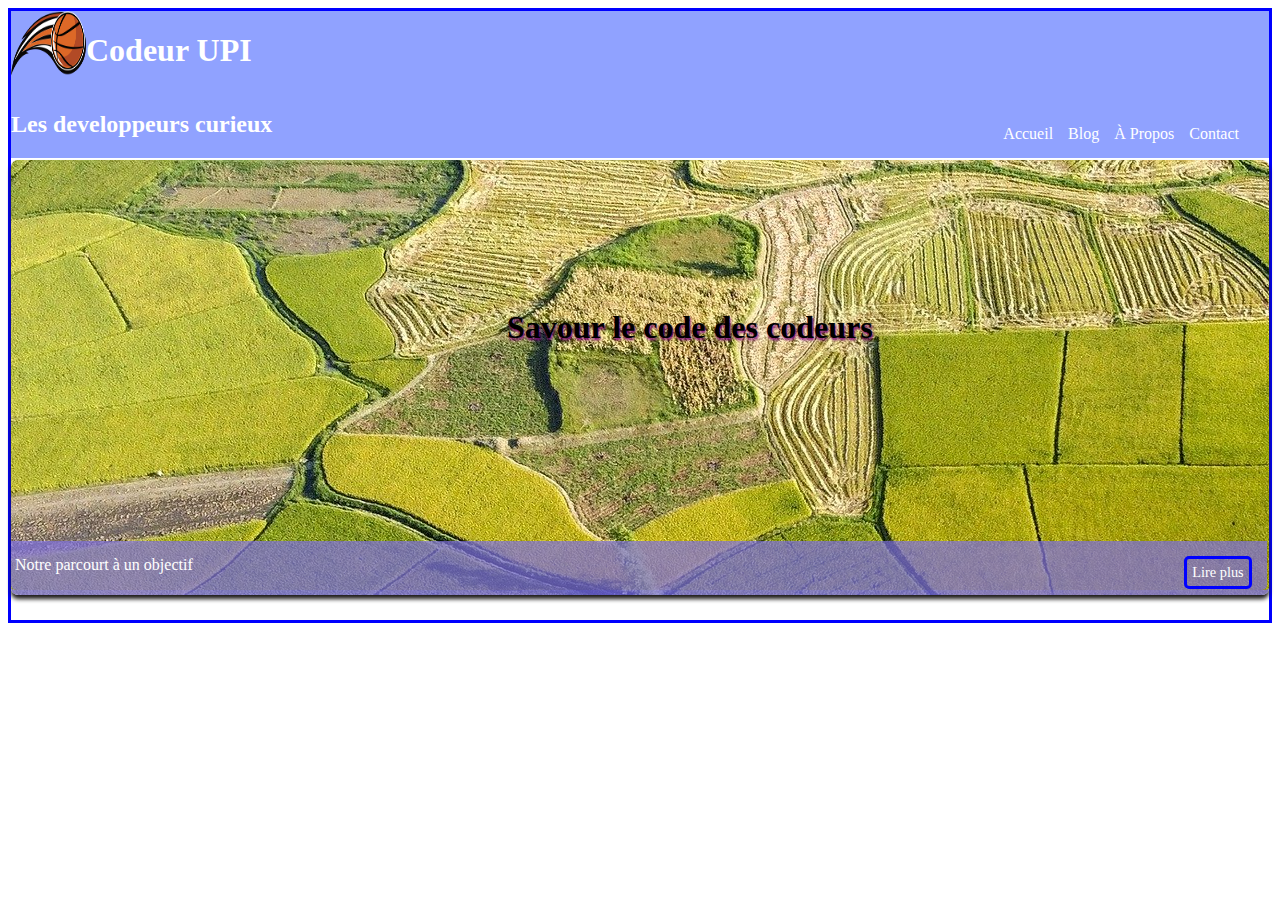
<file: apropos.html>
<!DOCTYPE html>
<html lang="en">
<head>
    <meta charset="UTF-8">
    <meta name="viewport" content="width=device-width, initial-scale=1.0">
    <meta http-equiv="X-UA-Compatible" content="ie=edge">
    <link rel="stylesheet" href="apropos.css">
    <title>A propos</title>
</head>
<body>
    <header>
        <div>
           <div  id="logo">
               <img src="logo1.png" alt="Logo de Zozor" />
               <h1>Codeur UPI</h1>
           </div>
           <h2>Les developpeurs curieux</h2>
       </div>

       <nav>
           <ul>
               <li><a href="index.html">Accueil</a></li>
               <li><a href="blog.html">Blog</a></li>
               <li><a href="apropos.html">À Propos</a></li>
               <li><a href="contact.html">Contact</a></li>
           </ul>
       </nav>
   </header>
         <div id="b">
             <div id="b1">
           <h1>Savour le code des codeurs</h1>
       </div>
       <div id="b2">
           <span>Notre parcourt à un objectif</span>
           <a href="#" class="br">Lire plus </a>
        </div>
       </div>
</body>

</html>
</file>
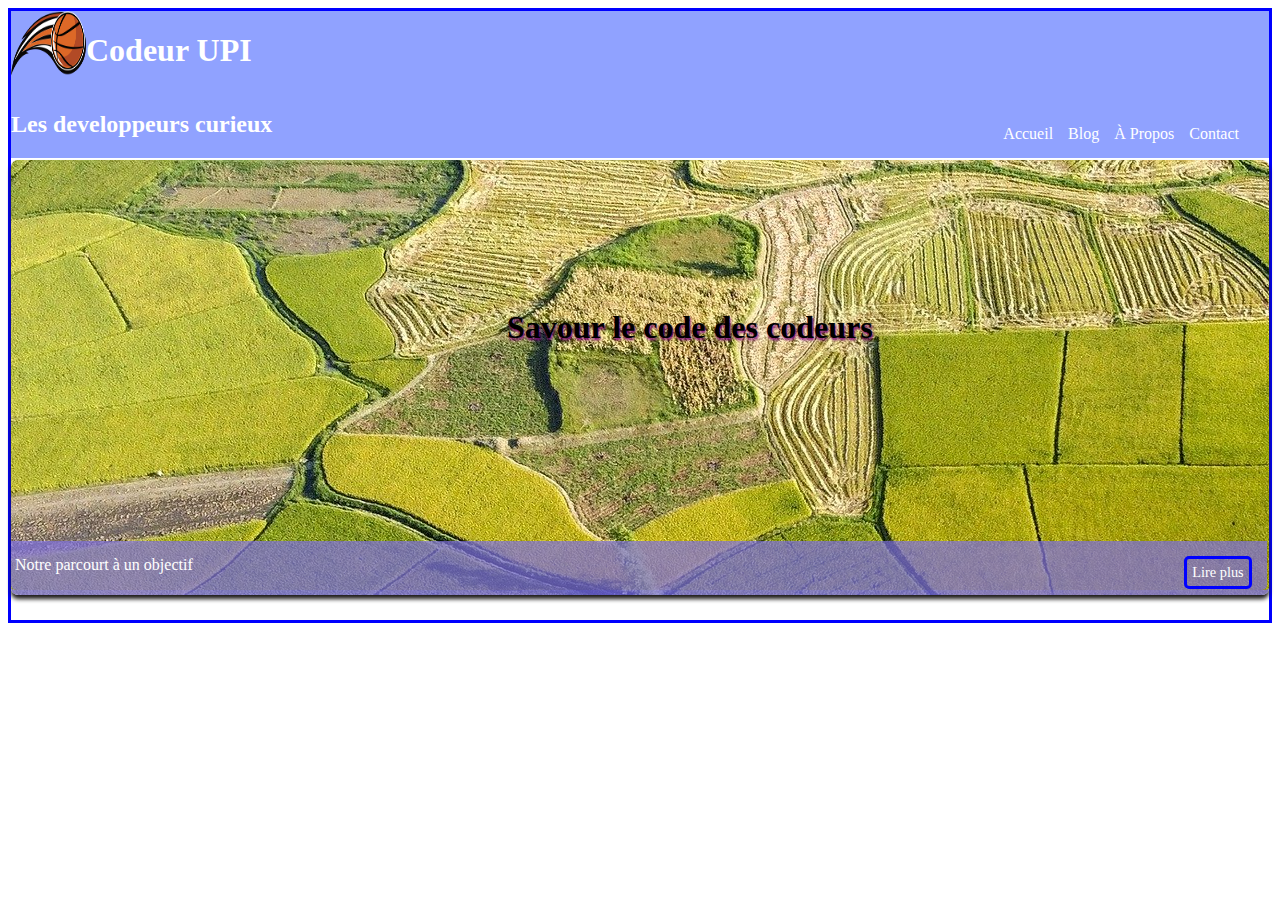
<file: contact.html>
<!DOCTYPE html>
<html lang="en">
<head>
    <meta charset="UTF-8">
    <meta name="viewport" content="width=device-width, initial-scale=1.0">
    <meta http-equiv="X-UA-Compatible" content="ie=edge">
    <link rel="stylesheet" href="contact.css">
    <title>Document</title>
</head>
<body>
    <header>
        <div>
           <div  id="logo">
               <img src="logo1.png" alt="Logo de Zozor" />
               <h1>Codeur UPI</h1>
           </div>
           <h2>Les developpeurs curieux</h2>
       </div>

       <nav>
           <ul>
               <li><a href="index.html">Accueil</a></li>
               <li><a href="blog.html">Blog</a></li>
               <li><a href="apropos.html">À Propos</a></li>
               <li><a href="contact.html">Contact</a></li>
           </ul>
       </nav>
   </header>
         <div id="b">
             <div id="b1">
           <h1>Savour le code des codeurs</h1>
       </div>
       <div id="b2">
           <span>Notre parcourt à un objectif</span>
           <a href="#" class="br">Lire plus </a>
        </div>
       </div> 
</body>

</html>
</file>
<file: apropos.css>
body{
    border: 3px solid blue;
 }
 
 header{
     background-color: rgba(70, 100, 255, 0.6);
     display: flex;
     flex-direction: row;
     justify-content: space-between;
     align-items: flex-end;
    /* height: 200px;*/
     color: white;
     
 }
 nav ul{
     list-style-type: none;
     display: flex;
     margin: 15px; 
 }
 nav li{
     margin-right: 15px;
 }
 nav a{
     text-decoration: none;
     margin-bottom: 5px;
     color: white;
 }
 #logo{
       display: flex;
       height: ;
 }
 #logo img{
     width: 75px;
     height: 65px;
 }
 nav a:hover{
     color: blue;
     border-bottom: 2px solid rgba(230, 214, 120, 0.9);
     animation-name:  animatoin-ruf;
     animation-duration: 5s;animation-iteration-count: infinite;
 }
 #b{
    height: 430px;
    background-image: url(tracteur.jpg);
    border-radius: 7px ;
    border-bottom: 5px solid rgba(127, 112, 255, 0.7);
    margin-bottom: 40px;
    margin-top: 2px;
    position: relative;
    box-shadow:0px 4px 4px #1c1a19 ;
    margin-bottom: 25px;
   
 }
 #b2{
     position: absolute;
     bottom: 0px;
     background-color: rgba(127, 112, 225, 0.7);
     color: white;
     border-radius: 0px 0px 5px 5px;
     width: 99.5%;
     height: 34px;
     padding-left:4px;
     padding-top:15px;
     font-size: 1em;
 
 }
 .br{
 position: absolute;
 right: 15px;
 border: 3px solid blue;
 border-radius: 5px;
 padding: 5px;
 text-decoration: none;
 color: white;
 font-size: 0.9em;
 
 
 
 }
 
 #b1{
       padding: 8em 0em 0em 31em ;
       text-shadow: 1px 2px 3px purple;
        animation-name:  animatoin-ruf;
        animation-duration: 5s;
        animation-iteration-count: infinite;
 
 }
 @keyframes animatoin-ruf{
     0%{
         font: size 12em;
         color:red
     }
 
       30%{
           font-size: 5em;
           color: magenta;
       }
        50%{
            color: mediumaquamarine;
        }
        75%{
          color: yellow;
        }
        100%{
            color: tomato;
        }
</file>
<file: contact.css>
body{
    border: 3px solid blue;
 }
 
 header{
     background-color: rgba(70, 100, 255, 0.6);
     display: flex;
     flex-direction: row;
     justify-content: space-between;
     align-items: flex-end;
    /* height: 200px;*/
     color: white;
     
 }
 nav ul{
     list-style-type: none;
     display: flex;
     margin: 15px; 
 }
 nav li{
     margin-right: 15px;
 }
 nav a{
     text-decoration: none;
     margin-bottom: 5px;
     color: white;
 }
 #logo{
       display: flex;
       height: ;
 }
 #logo img{
     width: 75px;
     height: 65px;
 }
 nav a:hover{
     color: blue;
     border-bottom: 2px solid rgba(230, 214, 120, 0.9);
     animation-name:  animatoin-ruf;
     animation-duration: 5s;animation-iteration-count: infinite;
 }
 #b{
    height: 430px;
    background-image: url(tracteur.jpg);
    border-radius: 7px ;
    border-bottom: 5px solid rgba(127, 112, 255, 0.7);
    margin-bottom: 40px;
    margin-top: 2px;
    position: relative;
    box-shadow:0px 4px 4px #1c1a19 ;
    margin-bottom: 25px;
   
 }
 #b2{
     position: absolute;
     bottom: 0px;
     background-color: rgba(127, 112, 225, 0.7);
     color: white;
     border-radius: 0px 0px 5px 5px;
     width: 99.5%;
     height: 34px;
     padding-left:4px;
     padding-top:15px;
     font-size: 1em;
 
 }
 .br{
 position: absolute;
 right: 15px;
 border: 3px solid blue;
 border-radius: 5px;
 padding: 5px;
 text-decoration: none;
 color: white;
 font-size: 0.9em;
 
 
 
 }
 
 #b1{
       padding: 8em 0em 0em 31em ;
       text-shadow: 1px 2px 3px purple;
        animation-name:  animatoin-ruf;
        animation-duration: 5s;
        animation-iteration-count: infinite;
 
 }
 @keyframes animatoin-ruf{
     0%{
         font: size 12em;
         color:red
     }
 
       30%{
           font-size: 5em;
           color: magenta;
       }
        50%{
            color: mediumaquamarine;
        }
        75%{
          color: yellow;
        }
        100%{
            color: tomato;
        }
</file>
